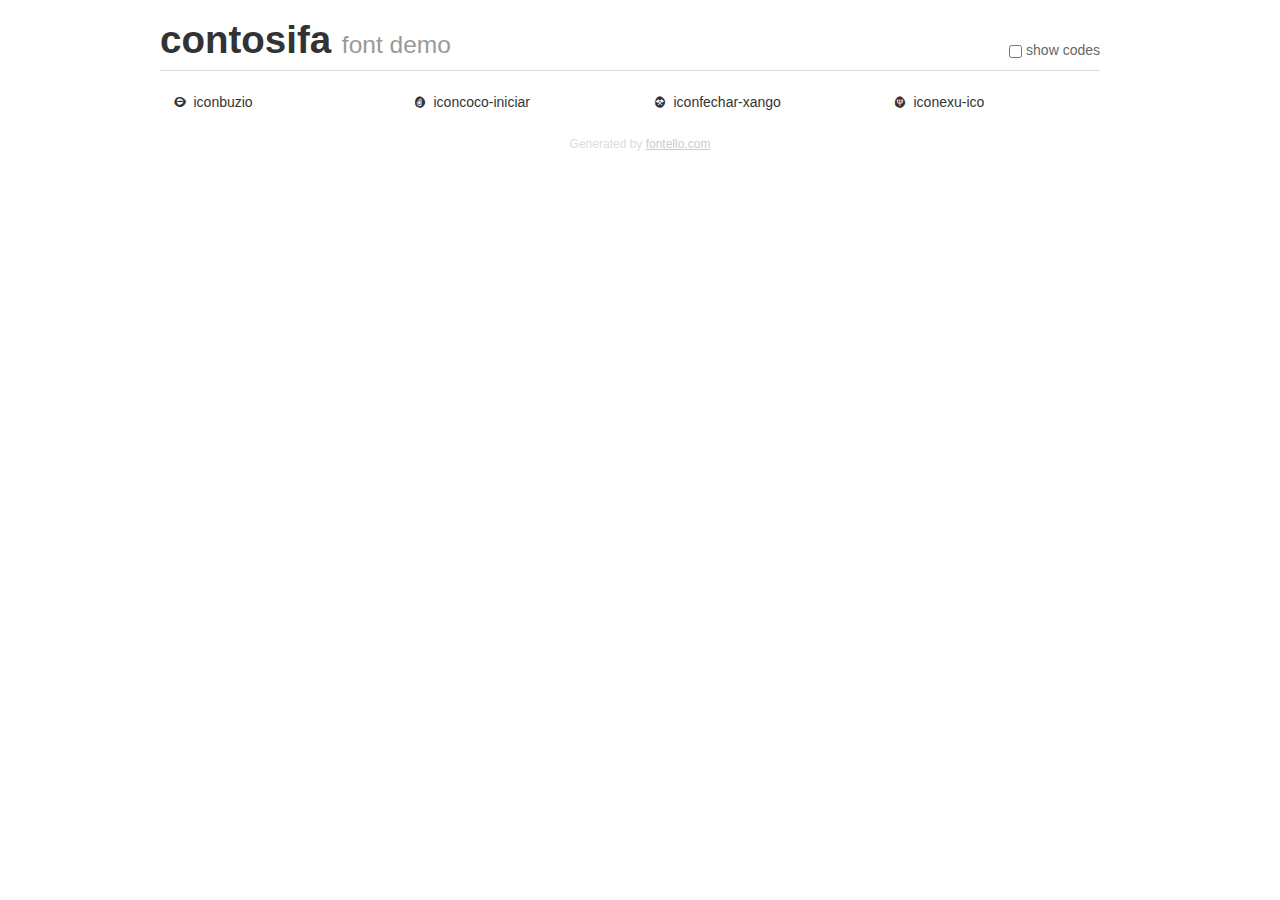
<file: games/Ibeji/css/fontello-contosifa/demo.html>
<!DOCTYPE html>
<html>
  <head><!--[if lt IE 9]><script language="javascript" type="text/javascript" src="//html5shim.googlecode.com/svn/trunk/html5.js"></script><![endif]-->
    <meta charset="UTF-8"><style>/*
 * Bootstrap v2.2.1
 *
 * Copyright 2012 Twitter, Inc
 * Licensed under the Apache License v2.0
 * http://www.apache.org/licenses/LICENSE-2.0
 *
 * Designed and built with all the love in the world @twitter by @mdo and @fat.
 */
.clearfix {
  *zoom: 1;
}
.clearfix:before,
.clearfix:after {
  display: table;
  content: "";
  line-height: 0;
}
.clearfix:after {
  clear: both;
}
html {
  font-size: 100%;
  -webkit-text-size-adjust: 100%;
  -ms-text-size-adjust: 100%;
}
a:focus {
  outline: thin dotted #333;
  outline: 5px auto -webkit-focus-ring-color;
  outline-offset: -2px;
}
a:hover,
a:active {
  outline: 0;
}
button,
input,
select,
textarea {
  margin: 0;
  font-size: 100%;
  vertical-align: middle;
}
button,
input {
  *overflow: visible;
  line-height: normal;
}
button::-moz-focus-inner,
input::-moz-focus-inner {
  padding: 0;
  border: 0;
}
body {
  margin: 0;
  font-family: "Helvetica Neue", Helvetica, Arial, sans-serif;
  font-size: 14px;
  line-height: 20px;
  color: #333;
  background-color: #fff;
}
a {
  color: #08c;
  text-decoration: none;
}
a:hover {
  color: #005580;
  text-decoration: underline;
}
.row {
  margin-left: -20px;
  *zoom: 1;
}
.row:before,
.row:after {
  display: table;
  content: "";
  line-height: 0;
}
.row:after {
  clear: both;
}
[class*="span"] {
  float: left;
  min-height: 1px;
  margin-left: 20px;
}
.container,
.navbar-static-top .container,
.navbar-fixed-top .container,
.navbar-fixed-bottom .container {
  width: 940px;
}
.span12 {
  width: 940px;
}
.span11 {
  width: 860px;
}
.span10 {
  width: 780px;
}
.span9 {
  width: 700px;
}
.span8 {
  width: 620px;
}
.span7 {
  width: 540px;
}
.span6 {
  width: 460px;
}
.span5 {
  width: 380px;
}
.span4 {
  width: 300px;
}
.span3 {
  width: 220px;
}
.span2 {
  width: 140px;
}
.span1 {
  width: 60px;
}
[class*="span"].pull-right,
.row-fluid [class*="span"].pull-right {
  float: right;
}
.container {
  margin-right: auto;
  margin-left: auto;
  *zoom: 1;
}
.container:before,
.container:after {
  display: table;
  content: "";
  line-height: 0;
}
.container:after {
  clear: both;
}
p {
  margin: 0 0 10px;
}
.lead {
  margin-bottom: 20px;
  font-size: 21px;
  font-weight: 200;
  line-height: 30px;
}
small {
  font-size: 85%;
}
h1 {
  margin: 10px 0;
  font-family: inherit;
  font-weight: bold;
  line-height: 20px;
  color: inherit;
  text-rendering: optimizelegibility;
}
h1 small {
  font-weight: normal;
  line-height: 1;
  color: #999;
}
h1 {
  line-height: 40px;
}
h1 {
  font-size: 38.5px;
}
h1 small {
  font-size: 24.5px;
}
body {
  margin-top: 90px;
}
.header {
  position: fixed;
  top: 0;
  left: 50%;
  margin-left: -480px;
  background-color: #fff;
  border-bottom: 1px solid #ddd;
  padding-top: 10px;
  z-index: 10;
}
.footer {
  color: #ddd;
  font-size: 12px;
  text-align: center;
  margin-top: 20px;
}
.footer a {
  color: #ccc;
  text-decoration: underline;
}
.the-icons {
  font-size: 14px;
  line-height: 24px;
}
.switch {
  position: absolute;
  right: 0;
  bottom: 10px;
  color: #666;
}
.switch input {
  margin-right: 0.3em;
}
.codesOn .i-name {
  display: none;
}
.codesOn .i-code {
  display: inline;
}
.i-code {
  display: none;
}
@font-face {
      font-family: 'contosifa';
      src: url('./font/contosifa.eot?81160811');
      src: url('./font/contosifa.eot?81160811#iefix') format('embedded-opentype'),
           url('./font/contosifa.woff?81160811') format('woff'),
           url('./font/contosifa.ttf?81160811') format('truetype'),
           url('./font/contosifa.svg?81160811#contosifa') format('svg');
      font-weight: normal;
      font-style: normal;
    }
     
     
    .demo-icon
    {
      font-family: "contosifa";
      font-style: normal;
      font-weight: normal;
      speak: none;
     
      display: inline-block;
      text-decoration: inherit;
      width: 1em;
      margin-right: .2em;
      text-align: center;
      /* opacity: .8; */
     
      /* For safety - reset parent styles, that can break glyph codes*/
      font-variant: normal;
      text-transform: none;
     
      /* fix buttons height, for twitter bootstrap */
      line-height: 1em;
     
      /* Animation center compensation - margins should be symmetric */
      /* remove if not needed */
      margin-left: .2em;
     
      /* You can be more comfortable with increased icons size */
      /* font-size: 120%; */
     
      /* Font smoothing. That was taken from TWBS */
      -webkit-font-smoothing: antialiased;
      -moz-osx-font-smoothing: grayscale;
     
      /* Uncomment for 3D effect */
      /* text-shadow: 1px 1px 1px rgba(127, 127, 127, 0.3); */
    }
     </style>
    <link rel="stylesheet" href="css/animation.css"><!--[if IE 7]><link rel="stylesheet" href="css/contosifa-ie7.css"><![endif]-->
    <script>
      function toggleCodes(on) {
        var obj = document.getElementById('icons');
      
        if (on) {
          obj.className += ' codesOn';
        } else {
          obj.className = obj.className.replace(' codesOn', '');
        }
      }
      
    </script>
  </head>
  <body>
    <div class="container header">
      <h1>
        contosifa
         <small>font demo</small>
      </h1>
      <label class="switch">
        <input type="checkbox" onclick="toggleCodes(this.checked)">show codes
      </label>
    </div>
    <div id="icons" class="container">
      <div class="row">
        <div title="Code: 0xe800" class="the-icons span3"><i class="demo-icon iconbuzio">&#xe800;</i> <span class="i-name">iconbuzio</span><span class="i-code">0xe800</span></div>
        <div title="Code: 0xe801" class="the-icons span3"><i class="demo-icon iconcoco-iniciar">&#xe801;</i> <span class="i-name">iconcoco-iniciar</span><span class="i-code">0xe801</span></div>
        <div title="Code: 0xe802" class="the-icons span3"><i class="demo-icon iconfechar-xango">&#xe802;</i> <span class="i-name">iconfechar-xango</span><span class="i-code">0xe802</span></div>
        <div title="Code: 0xe803" class="the-icons span3"><i class="demo-icon iconexu-ico">&#xe803;</i> <span class="i-name">iconexu-ico</span><span class="i-code">0xe803</span></div>
      </div>
    </div>
    <div class="container footer">Generated by <a href="http://fontello.com">fontello.com</a></div>
  </body>
</html>
</file>
<file: games/Ibeji/css/fontello-contosifa/css/contosifa-ie7.css>
[class^="icon"], [class*=" icon"] {
  font-family: 'contosifa';
  font-style: normal;
  font-weight: normal;
 
  /* fix buttons height */
  line-height: 1em;
 
  /* you can be more comfortable with increased icons size */
  /* font-size: 120%; */
}
 
.iconbuzio { *zoom: expression( this.runtimeStyle['zoom'] = '1', this.innerHTML = '&#xe800;&nbsp;'); }
.iconcoco-iniciar { *zoom: expression( this.runtimeStyle['zoom'] = '1', this.innerHTML = '&#xe801;&nbsp;'); }
.iconfechar-xango { *zoom: expression( this.runtimeStyle['zoom'] = '1', this.innerHTML = '&#xe802;&nbsp;'); }
.iconexu-ico { *zoom: expression( this.runtimeStyle['zoom'] = '1', this.innerHTML = '&#xe803;&nbsp;'); }
</file>
<file: games/Ibeji/css/fontello-contosifa/css/animation.css>
/*
   Animation example, for spinners
*/
.animate-spin {
  -moz-animation: spin 2s infinite linear;
  -o-animation: spin 2s infinite linear;
  -webkit-animation: spin 2s infinite linear;
  animation: spin 2s infinite linear;
  display: inline-block;
}
@-moz-keyframes spin {
  0% {
    -moz-transform: rotate(0deg);
    -o-transform: rotate(0deg);
    -webkit-transform: rotate(0deg);
    transform: rotate(0deg);
  }

  100% {
    -moz-transform: rotate(359deg);
    -o-transform: rotate(359deg);
    -webkit-transform: rotate(359deg);
    transform: rotate(359deg);
  }
}
@-webkit-keyframes spin {
  0% {
    -moz-transform: rotate(0deg);
    -o-transform: rotate(0deg);
    -webkit-transform: rotate(0deg);
    transform: rotate(0deg);
  }

  100% {
    -moz-transform: rotate(359deg);
    -o-transform: rotate(359deg);
    -webkit-transform: rotate(359deg);
    transform: rotate(359deg);
  }
}
@-o-keyframes spin {
  0% {
    -moz-transform: rotate(0deg);
    -o-transform: rotate(0deg);
    -webkit-transform: rotate(0deg);
    transform: rotate(0deg);
  }

  100% {
    -moz-transform: rotate(359deg);
    -o-transform: rotate(359deg);
    -webkit-transform: rotate(359deg);
    transform: rotate(359deg);
  }
}
@-ms-keyframes spin {
  0% {
    -moz-transform: rotate(0deg);
    -o-transform: rotate(0deg);
    -webkit-transform: rotate(0deg);
    transform: rotate(0deg);
  }

  100% {
    -moz-transform: rotate(359deg);
    -o-transform: rotate(359deg);
    -webkit-transform: rotate(359deg);
    transform: rotate(359deg);
  }
}
@keyframes spin {
  0% {
    -moz-transform: rotate(0deg);
    -o-transform: rotate(0deg);
    -webkit-transform: rotate(0deg);
    transform: rotate(0deg);
  }

  100% {
    -moz-transform: rotate(359deg);
    -o-transform: rotate(359deg);
    -webkit-transform: rotate(359deg);
    transform: rotate(359deg);
  }
}
</file>
